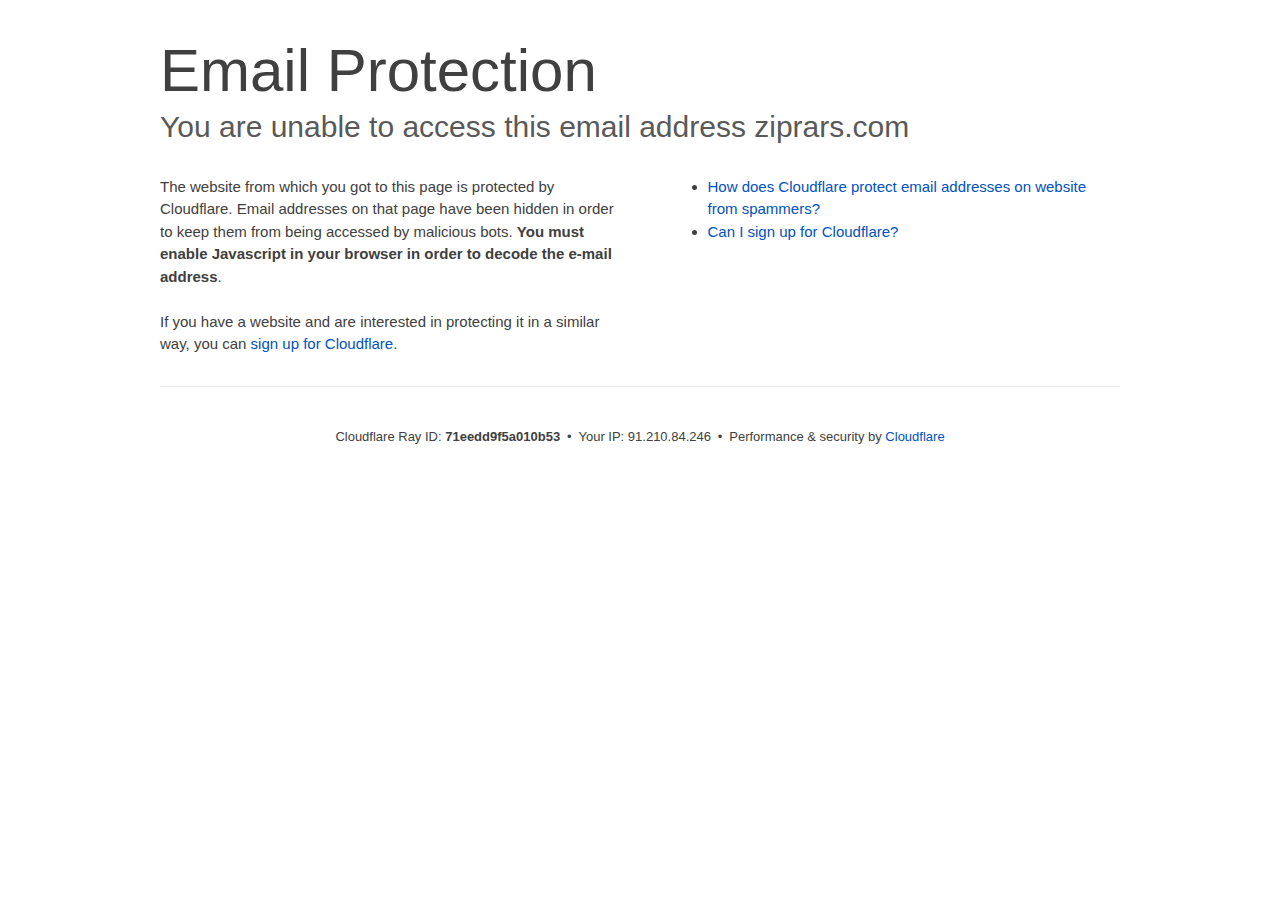
<file: cdn-cgi/l/email-protection.html>
﻿<!DOCTYPE html>
<!--[if lt IE 7]> <html class="no-js ie6 oldie" lang="en-US"> <![endif]-->
<!--[if IE 7]>    <html class="no-js ie7 oldie" lang="en-US"> <![endif]-->
<!--[if IE 8]>    <html class="no-js ie8 oldie" lang="en-US"> <![endif]-->
<!--[if gt IE 8]><!--> <html class="no-js" lang="en-US"> <!--<![endif]-->
<head>
<title>Email Protection | Cloudflare</title>
<meta charset="UTF-8">
<meta http-equiv="Content-Type" content="text/html; charset=UTF-8">
<meta http-equiv="X-UA-Compatible" content="IE=Edge">
<meta name="robots" content="noindex, nofollow">
<meta name="viewport" content="width=device-width,initial-scale=1">
<link rel="stylesheet" id="cf_styles-css" href="../styles/cf.errors.css">
<!--[if lt IE 9]><link rel="stylesheet" id='cf_styles-ie-css' href="/cdn-cgi/styles/cf.errors.ie.css" /><![endif]-->
<style>body{margin:0;padding:0}</style>


<!--[if gte IE 10]><!-->
<script>
  if (!navigator.cookieEnabled) {
    window.addEventListener('DOMContentLoaded', function () {
      var cookieEl = document.getElementById('cookie-alert');
      cookieEl.style.display = 'block';
    })
  }
</script>
<!--<![endif]-->


</head>
<body>
  <div id="cf-wrapper">
    <div class="cf-alert cf-alert-error cf-cookie-error" id="cookie-alert" data-translate="enable_cookies">Please enable cookies.</div>
    <div id="cf-error-details" class="cf-error-details-wrapper">
      <div class="cf-wrapper cf-header cf-error-overview">
        <h1 data-translate="block_headline">Email Protection</h1>
        <h2 class="cf-subheadline"><span data-translate="unable_to_access">You are unable to access this email address</span> ziprars.com</h2>
      </div><!-- /.header -->

      <div class="cf-section cf-wrapper">
        <div class="cf-columns two">
          <div class="cf-column">
            <p>The website from which you got to this page is protected by Cloudflare. Email addresses on that page have been hidden in order to keep them from being accessed by malicious bots. <strong>You must enable Javascript in your browser in order to decode the e-mail address</strong>.</p>
            <p>If you have a website and are interested in protecting it in a similar way, you can <a rel="noopener noreferrer" href="https://www.cloudflare.com/sign-up?utm_source=email_protection">sign up for Cloudflare</a>.</p>
          </div>

          <div class="cf-column">
            <div class="grid_4">
              <div class="rail">
                  <div class="panel">
                      <ul class="nobullets">
                        <li><a rel="noopener noreferrer" class="modal-link-faq" href="https://support.cloudflare.com/hc/en-us/articles/200170016-What-is-Email-Address-Obfuscation-">How does Cloudflare protect email addresses on website from spammers?</a></li>
                        <li><a rel="noopener noreferrer" class="modal-link-faq" href="https://support.cloudflare.com/hc/en-us/categories/200275218-Getting-Started">Can I sign up for Cloudflare?</a></li>
                    </ul>
                </div>
              </div>
            </div>
          </div>
        </div>
      </div><!-- /.section -->

      <div class="cf-error-footer cf-wrapper w-240 lg:w-full py-10 sm:py-4 sm:px-8 mx-auto text-center sm:text-left border-solid border-0 border-t border-gray-300">
  <p class="text-13">
    <span class="cf-footer-item sm:block sm:mb-1">Cloudflare Ray ID: <strong class="font-semibold">71eedd9f5a010b53</strong></span>
    <span class="cf-footer-separator sm:hidden">&bull;</span>
    <span class="cf-footer-item sm:block sm:mb-1"><span>Your IP</span>: 91.210.84.246</span>
    <span class="cf-footer-separator sm:hidden">&bull;</span>
    <span class="cf-footer-item sm:block sm:mb-1"><span>Performance &amp; security by</span> <a rel="noopener noreferrer" href="../../5xx-error-landing/index.htm" id="brand_link" target="_blank">Cloudflare</a></span>
    
  </p>
</div><!-- /.error-footer -->


    </div><!-- /#cf-error-details -->
  </div><!-- /#cf-wrapper -->

  <script>
  window._cf_translation = {};
  
  
</script>

</body>
</html>
</file>
<file: cdn-cgi/styles/cf.errors.css>
#cf-wrapper a,#cf-wrapper abbr,#cf-wrapper article,#cf-wrapper aside,#cf-wrapper b,#cf-wrapper big,#cf-wrapper blockquote,#cf-wrapper body,#cf-wrapper canvas,#cf-wrapper caption,#cf-wrapper center,#cf-wrapper cite,#cf-wrapper code,#cf-wrapper dd,#cf-wrapper del,#cf-wrapper details,#cf-wrapper dfn,#cf-wrapper div,#cf-wrapper dl,#cf-wrapper dt,#cf-wrapper em,#cf-wrapper embed,#cf-wrapper fieldset,#cf-wrapper figcaption,#cf-wrapper figure,#cf-wrapper footer,#cf-wrapper form,#cf-wrapper h1,#cf-wrapper h2,#cf-wrapper h3,#cf-wrapper h4,#cf-wrapper h5,#cf-wrapper h6,#cf-wrapper header,#cf-wrapper hgroup,#cf-wrapper html,#cf-wrapper i,#cf-wrapper iframe,#cf-wrapper img,#cf-wrapper label,#cf-wrapper legend,#cf-wrapper li,#cf-wrapper mark,#cf-wrapper menu,#cf-wrapper nav,#cf-wrapper object,#cf-wrapper ol,#cf-wrapper output,#cf-wrapper p,#cf-wrapper pre,#cf-wrapper s,#cf-wrapper samp,#cf-wrapper section,#cf-wrapper small,#cf-wrapper span,#cf-wrapper strike,#cf-wrapper strong,#cf-wrapper sub,#cf-wrapper summary,#cf-wrapper sup,#cf-wrapper table,#cf-wrapper tbody,#cf-wrapper td,#cf-wrapper tfoot,#cf-wrapper th,#cf-wrapper thead,#cf-wrapper tr,#cf-wrapper tt,#cf-wrapper u,#cf-wrapper ul{margin:0;padding:0;border:0;font:inherit;font-size:100%;text-decoration:none;vertical-align:baseline}#cf-wrapper a img{border:none}#cf-wrapper article,#cf-wrapper aside,#cf-wrapper details,#cf-wrapper figcaption,#cf-wrapper figure,#cf-wrapper footer,#cf-wrapper header,#cf-wrapper hgroup,#cf-wrapper menu,#cf-wrapper nav,#cf-wrapper section,#cf-wrapper summary{display:block}#cf-wrapper .cf-columns:after,#cf-wrapper .cf-columns:before,#cf-wrapper .cf-section:after,#cf-wrapper .cf-section:before,#cf-wrapper .cf-wrapper:after,#cf-wrapper .cf-wrapper:before,#cf-wrapper .clearfix:after,#cf-wrapper .clearfix:before,#cf-wrapper section:after,#cf-wrapper section:before{content:" ";display:table}#cf-wrapper .cf-columns:after,#cf-wrapper .cf-section:after,#cf-wrapper .cf-wrapper:after,#cf-wrapper .clearfix:after,#cf-wrapper section:after{clear:both}#cf-wrapper{display:block;margin:0;padding:0;position:relative;text-align:left;width:100%;z-index:999999999;color:#404040!important;font-family:-apple-system,BlinkMacSystemFont,Segoe UI,Roboto,Oxygen,Ubuntu,Helvetica Neue,Arial,sans-serif!important;font-size:15px!important;line-height:1.5!important;text-decoration:none!important;letter-spacing:normal;-webkit-tap-highlight-color:rgba(246,139,31,.3);-webkit-font-smoothing:antialiased}#cf-wrapper .cf-section,#cf-wrapper section{background:0 0;display:block;margin-bottom:2em;margin-top:2em}#cf-wrapper .cf-wrapper{margin-left:auto;margin-right:auto;width:90%}#cf-wrapper .cf-columns{display:block;list-style:none;padding:0;width:100%}#cf-wrapper .cf-columns img,#cf-wrapper .cf-columns input,#cf-wrapper .cf-columns object,#cf-wrapper .cf-columns select,#cf-wrapper .cf-columns textarea{max-width:100%}#cf-wrapper .cf-columns>.cf-column{float:left;padding-bottom:45px;width:100%;box-sizing:border-box}@media screen and (min-width:49.2em){#cf-wrapper .cf-columns.cols-2>.cf-column:nth-child(n+3),#cf-wrapper .cf-columns.cols-3>.cf-column:nth-child(n+4),#cf-wrapper .cf-columns.cols-4>.cf-column:nth-child(n+3),#cf-wrapper .cf-columns.four>.cf-column:nth-child(n+3),#cf-wrapper .cf-columns.three>.cf-column:nth-child(n+4),#cf-wrapper .cf-columns.two>.cf-column:nth-child(n+3){padding-top:67.5px}#cf-wrapper .cf-columns>.cf-column{padding-bottom:0}#cf-wrapper .cf-columns.cols-2>.cf-column,#cf-wrapper .cf-columns.cols-4>.cf-column,#cf-wrapper .cf-columns.four>.cf-column,#cf-wrapper .cf-columns.two>.cf-column{padding-left:0;padding-right:22.5px;width:50%}#cf-wrapper .cf-columns.cols-2>.cf-column:nth-child(2n),#cf-wrapper .cf-columns.cols-4>.cf-column:nth-child(2n),#cf-wrapper .cf-columns.four>.cf-column:nth-child(2n),#cf-wrapper .cf-columns.two>.cf-column:nth-child(2n){padding-left:22.5px;padding-right:0}#cf-wrapper .cf-columns.cols-2>.cf-column:nth-child(odd),#cf-wrapper .cf-columns.cols-4>.cf-column:nth-child(odd),#cf-wrapper .cf-columns.four>.cf-column:nth-child(odd),#cf-wrapper .cf-columns.two>.cf-column:nth-child(odd){clear:left}#cf-wrapper .cf-columns.cols-3>.cf-column,#cf-wrapper .cf-columns.three>.cf-column{padding-left:30px;width:33.3333333333333%}#cf-wrapper .cf-columns.cols-3>.cf-column:first-child,#cf-wrapper .cf-columns.cols-3>.cf-column:nth-child(3n+1),#cf-wrapper .cf-columns.three>.cf-column:first-child,#cf-wrapper .cf-columns.three>.cf-column:nth-child(3n+1){clear:left;padding-left:0;padding-right:30px}#cf-wrapper .cf-columns.cols-3>.cf-column:nth-child(3n+2),#cf-wrapper .cf-columns.three>.cf-column:nth-child(3n+2){padding-left:15px;padding-right:15px}#cf-wrapper .cf-columns.cols-3>.cf-column:nth-child(-n+3),#cf-wrapper .cf-columns.three>.cf-column:nth-child(-n+3){padding-top:0}}@media screen and (min-width:66em){#cf-wrapper .cf-columns>.cf-column{padding-bottom:0}#cf-wrapper .cf-columns.cols-4>.cf-column,#cf-wrapper .cf-columns.four>.cf-column{padding-left:33.75px;width:25%}#cf-wrapper .cf-columns.cols-4>.cf-column:nth-child(odd),#cf-wrapper .cf-columns.four>.cf-column:nth-child(odd){clear:none}#cf-wrapper .cf-columns.cols-4>.cf-column:first-child,#cf-wrapper .cf-columns.cols-4>.cf-column:nth-child(4n+1),#cf-wrapper .cf-columns.four>.cf-column:first-child,#cf-wrapper .cf-columns.four>.cf-column:nth-child(4n+1){clear:left;padding-left:0;padding-right:33.75px}#cf-wrapper .cf-columns.cols-4>.cf-column:nth-child(4n+2),#cf-wrapper .cf-columns.four>.cf-column:nth-child(4n+2){padding-left:11.25px;padding-right:22.5px}#cf-wrapper .cf-columns.cols-4>.cf-column:nth-child(4n+3),#cf-wrapper .cf-columns.four>.cf-column:nth-child(4n+3){padding-left:22.5px;padding-right:11.25px}#cf-wrapper .cf-columns.cols-4>.cf-column:nth-child(n+5),#cf-wrapper .cf-columns.four>.cf-column:nth-child(n+5){padding-top:67.5px}#cf-wrapper .cf-columns.cols-4>.cf-column:nth-child(-n+4),#cf-wrapper .cf-columns.four>.cf-column:nth-child(-n+4){padding-top:0}}#cf-wrapper a{background:0 0;border:0;color:#0051c3;outline:0;text-decoration:none;-webkit-transition:all .15s ease;transition:all .15s ease}#cf-wrapper a:hover{background:0 0;border:0;color:#f68b1f}#cf-wrapper a:focus{background:0 0;border:0;color:#62a1d8;outline:0}#cf-wrapper a:active{background:0 0;border:0;color:#c16508;outline:0}#cf-wrapper h1,#cf-wrapper h2,#cf-wrapper h3,#cf-wrapper h4,#cf-wrapper h5,#cf-wrapper h6,#cf-wrapper p{color:#404040;margin:0;padding:0}#cf-wrapper h1,#cf-wrapper h2,#cf-wrapper h3{font-weight:400}#cf-wrapper h4,#cf-wrapper h5,#cf-wrapper h6,#cf-wrapper strong{font-weight:600}#cf-wrapper h1{font-size:36px;line-height:1.2}#cf-wrapper h2{font-size:30px;line-height:1.3}#cf-wrapper h3{font-size:25px;line-height:1.3}#cf-wrapper h4{font-size:20px;line-height:1.3}#cf-wrapper h5{font-size:15px}#cf-wrapper h6{font-size:13px}#cf-wrapper ol,#cf-wrapper ul{list-style:none;margin-left:3em}#cf-wrapper ul{list-style-type:disc}#cf-wrapper ol{list-style-type:decimal}#cf-wrapper em{font-style:italic}#cf-wrapper .cf-subheadline{color:#595959;font-weight:300}#cf-wrapper .cf-text-error{color:#bd2426}#cf-wrapper .cf-text-success{color:#9bca3e}#cf-wrapper ol+h2,#cf-wrapper ol+h3,#cf-wrapper ol+h4,#cf-wrapper ol+h5,#cf-wrapper ol+h6,#cf-wrapper ol+p,#cf-wrapper p+dl,#cf-wrapper p+ol,#cf-wrapper p+p,#cf-wrapper p+table,#cf-wrapper p+ul,#cf-wrapper ul+h2,#cf-wrapper ul+h3,#cf-wrapper ul+h4,#cf-wrapper ul+h5,#cf-wrapper ul+h6,#cf-wrapper ul+p{margin-top:1.5em}#cf-wrapper h1+p,#cf-wrapper p+h1,#cf-wrapper p+h2,#cf-wrapper p+h3,#cf-wrapper p+h4,#cf-wrapper p+h5,#cf-wrapper p+h6{margin-top:1.25em}#cf-wrapper h1+h2,#cf-wrapper h1+h3,#cf-wrapper h2+h3,#cf-wrapper h3+h4,#cf-wrapper h4+h5{margin-top:.25em}#cf-wrapper h2+p{margin-top:1em}#cf-wrapper h1+h4,#cf-wrapper h1+h5,#cf-wrapper h1+h6,#cf-wrapper h2+h4,#cf-wrapper h2+h5,#cf-wrapper h2+h6,#cf-wrapper h3+h5,#cf-wrapper h3+h6,#cf-wrapper h3+p,#cf-wrapper h4+p,#cf-wrapper h5+ol,#cf-wrapper h5+p,#cf-wrapper h5+ul{margin-top:.5em}#cf-wrapper .cf-btn{background-color:transparent;border:1px solid #999;color:#404040;font-size:14px;font-weight:400;line-height:1.2;margin:0;padding:.6em 1.33333em .53333em;-webkit-user-select:none;-moz-user-select:none;-ms-user-select:none;user-select:none;display:-moz-inline-stack;display:inline-block;vertical-align:middle;zoom:1;border-radius:2px;box-sizing:border-box;-webkit-transition:all .2s ease;transition:all .2s ease}#cf-wrapper .cf-btn:hover{background-color:#bfbfbf;border:1px solid #737373;color:#fff}#cf-wrapper .cf-btn:focus{color:inherit;outline:0;box-shadow:inset 0 0 4px rgba(0,0,0,.3)}#cf-wrapper .cf-btn.active,#cf-wrapper .cf-btn:active{background-color:#bfbfbf;border:1px solid #404040;color:#272727}#cf-wrapper .cf-btn::-moz-focus-inner{padding:0;border:0}#cf-wrapper .cf-btn .cf-caret{border-top-color:currentColor;margin-left:.25em;margin-top:.18333em}#cf-wrapper .cf-btn-primary{background-color:#2f7bbf;border:1px solid transparent;color:#fff}#cf-wrapper .cf-btn-primary:hover{background-color:#62a1d8;border:1px solid #2f7bbf;color:#fff}#cf-wrapper .cf-btn-primary.active,#cf-wrapper .cf-btn-primary:active,#cf-wrapper .cf-btn-primary:focus{background-color:#62a1d8;border:1px solid #163959;color:#fff}#cf-wrapper .cf-btn-danger,#cf-wrapper .cf-btn-error,#cf-wrapper .cf-btn-important{background-color:#bd2426;border-color:transparent;color:#fff}#cf-wrapper .cf-btn-danger:hover,#cf-wrapper .cf-btn-error:hover,#cf-wrapper .cf-btn-important:hover{background-color:#de5052;border-color:#bd2426;color:#fff}#cf-wrapper .cf-btn-danger.active,#cf-wrapper .cf-btn-danger:active,#cf-wrapper .cf-btn-danger:focus,#cf-wrapper .cf-btn-error.active,#cf-wrapper .cf-btn-error:active,#cf-wrapper .cf-btn-error:focus,#cf-wrapper .cf-btn-important.active,#cf-wrapper .cf-btn-important:active,#cf-wrapper .cf-btn-important:focus{background-color:#de5052;border-color:#521010;color:#fff}#cf-wrapper .cf-btn-accept,#cf-wrapper .cf-btn-success{background-color:#9bca3e;border:1px solid transparent;color:#fff}#cf-wrapper .cf-btn-accept:hover,#cf-wrapper .cf-btn-success:hover{background-color:#bada7a;border:1px solid #9bca3e;color:#fff}#cf-wrapper .active.cf-btn-accept,#cf-wrapper .cf-btn-accept:active,#cf-wrapper .cf-btn-accept:focus,#cf-wrapper .cf-btn-success.active,#cf-wrapper .cf-btn-success:active,#cf-wrapper .cf-btn-success:focus{background-color:#bada7a;border:1px solid #516b1d;color:#fff}#cf-wrapper .cf-btn-accept{color:transparent;font-size:0;height:36.38px;overflow:hidden;position:relative;text-indent:0;width:36.38px;white-space:nowrap}#cf-wrapper input,#cf-wrapper select,#cf-wrapper textarea{background:#fff!important;border:1px solid #999!important;color:#404040!important;font-size:.86667em!important;line-height:1.24!important;margin:0 0 1em!important;max-width:100%!important;outline:0!important;padding:.45em .75em!important;vertical-align:middle!important;display:-moz-inline-stack;display:inline-block;zoom:1;box-sizing:border-box;-webkit-transition:all .2s ease;transition:all .2s ease;border-radius:2px}#cf-wrapper input:hover,#cf-wrapper select:hover,#cf-wrapper textarea:hover{border-color:gray}#cf-wrapper input:focus,#cf-wrapper select:focus,#cf-wrapper textarea:focus{border-color:#2f7bbf;outline:0;box-shadow:0 0 8px rgba(47,123,191,.5)}#cf-wrapper fieldset{width:100%}#cf-wrapper label{display:block;font-size:13px;margin-bottom:.38333em}#cf-wrapper .cf-form-stacked .select2-container,#cf-wrapper .cf-form-stacked input,#cf-wrapper .cf-form-stacked select,#cf-wrapper .cf-form-stacked textarea{display:block;width:100%}#cf-wrapper .cf-form-stacked input[type=button],#cf-wrapper .cf-form-stacked input[type=checkbox],#cf-wrapper .cf-form-stacked input[type=submit]{display:-moz-inline-stack;display:inline-block;vertical-align:middle;zoom:1;width:auto}#cf-wrapper .cf-form-actions{text-align:right}#cf-wrapper .cf-alert{background-color:#f9b169;border:1px solid #904b06;color:#404040;font-size:13px;padding:7.5px 15px;position:relative;vertical-align:middle;border-radius:2px}#cf-wrapper .cf-alert:empty{display:none}#cf-wrapper .cf-alert .cf-close{border:1px solid transparent;color:inherit;font-size:18.75px;line-height:1;padding:0;position:relative;right:-18.75px;top:0}#cf-wrapper .cf-alert .cf-close:hover{background-color:transparent;border-color:currentColor;color:inherit}#cf-wrapper .cf-alert-danger,#cf-wrapper .cf-alert-error{background-color:#de5052;border-color:#521010;color:#fff}#cf-wrapper .cf-alert-success{background-color:#bada7a;border-color:#516b1d;color:#516b1d}#cf-wrapper .cf-alert-warning{background-color:#f9b169;border-color:#904b06;color:#404040}#cf-wrapper .cf-alert-info{background-color:#62a1d8;border-color:#163959;color:#163959}#cf-wrapper .cf-alert-nonessential{background-color:#ebebeb;border-color:#999;color:#404040}#cf-wrapper .cf-icon-exclamation-sign{background:url(../images/icon-exclamation.png) 50% no-repeat;height:54px;width:54px;display:-moz-inline-stack;display:inline-block;vertical-align:middle;zoom:1}#cf-wrapper h1 .cf-icon-exclamation-sign{margin-top:-10px}#cf-wrapper #cf-error-banner{background-color:#fff;border-bottom:3px solid #f68b1f;padding:15px 15px 20px;position:relative;z-index:999999999;box-shadow:0 2px 8px rgba(0,0,0,.2)}#cf-wrapper #cf-error-banner h4,#cf-wrapper #cf-error-banner p{display:-moz-inline-stack;display:inline-block;vertical-align:bottom;zoom:1}#cf-wrapper #cf-error-banner h4{color:#2f7bbf;font-weight:400;font-size:20px;line-height:1;vertical-align:baseline}#cf-wrapper #cf-error-banner .cf-error-actions{margin-bottom:10px;text-align:center;width:100%}#cf-wrapper #cf-error-banner .cf-error-actions a{display:-moz-inline-stack;display:inline-block;vertical-align:middle;zoom:1}#cf-wrapper #cf-error-banner .cf-error-actions a+a{margin-left:10px}#cf-wrapper #cf-error-banner .cf-error-actions .cf-btn-accept,#cf-wrapper #cf-error-banner .cf-error-actions .cf-btn-success{color:#fff}#cf-wrapper #cf-error-banner .error-header-desc{text-align:left}#cf-wrapper #cf-error-banner .cf-close{color:#999;cursor:pointer;display:inline-block;font-size:34.5px;float:none;font-weight:700;height:22.5px;line-height:.6;overflow:hidden;position:absolute;right:20px;top:25px;text-indent:200%;width:22.5px}#cf-wrapper #cf-error-banner .cf-close:hover{color:gray}#cf-wrapper #cf-error-banner .cf-close:before{content:"\00D7";left:0;height:100%;position:absolute;text-align:center;text-indent:0;top:0;width:100%}#cf-inline-error-wrapper{box-shadow:0 2px 10px rgba(0,0,0,.5)}#cf-wrapper #cf-error-details{background:#fff}#cf-wrapper #cf-error-details .cf-error-overview{padding:25px 0 0}#cf-wrapper #cf-error-details .cf-error-overview h1,#cf-wrapper #cf-error-details .cf-error-overview h2{font-weight:300}#cf-wrapper #cf-error-details .cf-error-overview h2{margin-top:0}#cf-wrapper #cf-error-details .cf-highlight{background:#ebebeb;overflow-x:hidden;padding:30px 0;background-image:-webkit-gradient(linear,left top, left bottom,from(#dedede),color-stop(3%, #ebebeb),color-stop(97%, #ebebeb),to(#dedede));background-image:linear-gradient(top,#dedede,#ebebeb 3%,#ebebeb 97%,#dedede)}#cf-wrapper #cf-error-details .cf-highlight h3{color:#999;font-weight:300}#cf-wrapper #cf-error-details .cf-highlight .cf-column:last-child{padding-bottom:0}#cf-wrapper #cf-error-details .cf-highlight .cf-highlight-inverse{background-color:#fff;padding:15px;border-radius:2px}#cf-wrapper #cf-error-details .cf-status-display h3{margin-top:.5em}#cf-wrapper #cf-error-details .cf-status-label{color:#9bca3e;font-size:1.46667em}#cf-wrapper #cf-error-details .cf-status-label,#cf-wrapper #cf-error-details .cf-status-name{display:inline}#cf-wrapper #cf-error-details .cf-status-item{display:block;position:relative;text-align:left}#cf-wrapper #cf-error-details .cf-status-item,#cf-wrapper #cf-error-details .cf-status-item.cf-column{padding-bottom:1.5em}#cf-wrapper #cf-error-details .cf-status-item.cf-error-source{display:block;text-align:center}#cf-wrapper #cf-error-details .cf-status-item.cf-error-source:after{bottom:-60px;content:"";display:none;border-bottom:18px solid #fff;border-left:20px solid transparent;border-right:20px solid transparent;height:0;left:50%;margin-left:-9px;position:absolute;right:50%;width:0}#cf-wrapper #cf-error-details .cf-status-item+.cf-status-item{border-top:1px solid #dedede;padding-top:1.5em}#cf-wrapper #cf-error-details .cf-status-item+.cf-status-item:before{background:url(../images/cf-icon-horizontal-arrow.png) no-repeat;content:"";display:block;left:0;position:absolute;top:25.67px}#cf-wrapper #cf-error-details .cf-error-source .cf-icon-error-container{height:85px;margin-bottom:2.5em}#cf-wrapper #cf-error-details .cf-error-source .cf-status-label{color:#bd2426}#cf-wrapper #cf-error-details .cf-error-source .cf-icon{display:block}#cf-wrapper #cf-error-details .cf-error-source .cf-icon-status{bottom:-10px;left:50%;top:auto;right:auto}#cf-wrapper #cf-error-details .cf-error-source .cf-status-label,#cf-wrapper #cf-error-details .cf-error-source .cf-status-name{display:block}#cf-wrapper #cf-error-details .cf-icon-error-container{height:auto;position:relative}#cf-wrapper #cf-error-details .cf-icon-status{display:block;margin-left:-24px;position:absolute;top:0;right:0}#cf-wrapper #cf-error-details .cf-icon{display:none;margin:0 auto}#cf-wrapper #cf-error-details .cf-status-desc{display:block;height:22.5px;overflow:hidden;text-overflow:ellipsis;width:100%;white-space:nowrap}#cf-wrapper #cf-error-details .cf-status-desc:empty{display:none}#cf-wrapper #cf-error-details .cf-error-footer{padding:1.33333em 0;border-top:1px solid #ebebeb;text-align:center}#cf-wrapper #cf-error-details .cf-error-footer p{font-size:13px}#cf-wrapper #cf-error-details .cf-error-footer select{margin:0!important}#cf-wrapper #cf-error-details .cf-footer-item{display:block;margin-bottom:5px;text-align:left}#cf-wrapper #cf-error-details .cf-footer-separator{display:none}#cf-wrapper #cf-error-details .cf-captcha-info{margin-bottom:10px;position:relative;text-align:center}#cf-wrapper #cf-error-details .cf-captcha-image{height:57px;width:300px}#cf-wrapper #cf-error-details .cf-captcha-actions{margin-top:15px}#cf-wrapper #cf-error-details .cf-captcha-actions a{font-size:0;height:36.38px;overflow:hidden;padding-left:1.2em;padding-right:1.2em;position:relative;text-indent:-9999px;width:36.38px;white-space:nowrap}#cf-wrapper #cf-error-details .cf-captcha-actions a.cf-icon-refresh span{background-position:0 -787px}#cf-wrapper #cf-error-details .cf-captcha-actions a.cf-icon-announce span{background-position:0 -767px}#cf-wrapper #cf-error-details .cf-captcha-actions a.cf-icon-question span{background-position:0 -827px}#cf-wrapper #cf-error-details .cf-screenshot-container{background:url(../images/browser-bar.png) no-repeat #fff;max-height:400px;max-width:100%;overflow:hidden;padding-top:53px;width:960px;border-radius:5px 5px 0 0}#cf-wrapper #cf-error-details .cf-screenshot-container .cf-no-screenshot{background:url(../images/cf-no-screenshot-warn.png) no-repeat;display:block;height:158px;left:25%;margin-top:-79px;overflow:hidden;position:relative;top:50%;width:178px}#cf-wrapper #cf-error-details .cf-captcha-container .cf-screenshot-container,#cf-wrapper #cf-error-details .cf-captcha-container .cf-screenshot-container img,#recaptcha-widget .cf-alert,#recaptcha-widget .recaptcha_only_if_audio,.cf-cookie-error{display:none}#cf-wrapper #cf-error-details .cf-screenshot-container .cf-no-screenshot.error{background:url(../images/cf-no-screenshot-error.png) no-repeat;height:175px}#cf-wrapper #cf-error-details .cf-screenshot-container.cf-screenshot-full .cf-no-screenshot{left:50%;margin-left:-89px}.cf-captcha-info iframe{max-width:100%}#cf-wrapper .cf-icon-ok{background:url(../images/cf-icon-ok.png) no-repeat;height:48px;width:48px}#cf-wrapper .cf-icon-error{background:url(../images/cf-icon-error.png) no-repeat;height:48px;width:48px}#cf-wrapper .cf-icon-browser{background:url(../images/cf-icon-browser.png) no-repeat;height:80px;width:100px}#cf-wrapper .cf-icon-cloud{background:url(../images/cf-icon-cloud.png) no-repeat;height:77px;width:151px}#cf-wrapper .cf-icon-server{background:url(../images/cf-icon-server.png) no-repeat;height:75px;width:95px}#cf-wrapper .cf-icon-railgun{background-position:0 -848px;height:81px;width:95px}#cf-wrapper .cf-caret{border:.33333em solid transparent;border-top-color:inherit;content:"";height:0;width:0;display:-moz-inline-stack;display:inline-block;vertical-align:middle;zoom:1}@media screen and (min-width:49.2em){#cf-wrapper #cf-error-details .cf-status-desc:empty,#cf-wrapper #cf-error-details .cf-status-item.cf-error-source:after,#cf-wrapper #cf-error-details .cf-status-item .cf-icon,#cf-wrapper #cf-error-details .cf-status-label,#cf-wrapper #cf-error-details .cf-status-name{display:block}#cf-wrapper .cf-wrapper{width:708px}#cf-wrapper #cf-error-banner{padding:20px 20px 25px}#cf-wrapper #cf-error-banner .cf-error-actions{margin-bottom:15px}#cf-wrapper #cf-error-banner .cf-error-header-desc h4{margin-right:.5em}#cf-wrapper #cf-error-details h1{font-size:4em}#cf-wrapper #cf-error-details .cf-error-overview{padding-top:2.33333em}#cf-wrapper #cf-error-details .cf-highlight{padding:4em 0}#cf-wrapper #cf-error-details .cf-status-item{text-align:center}#cf-wrapper #cf-error-details .cf-status-item,#cf-wrapper #cf-error-details .cf-status-item.cf-column{padding-bottom:0}#cf-wrapper #cf-error-details .cf-status-item+.cf-status-item{border:0;padding-top:0}#cf-wrapper #cf-error-details .cf-status-item+.cf-status-item:before{background-position:0 -544px;height:24.75px;margin-left:-37.5px;width:75px;background-size:131.25px auto}#cf-wrapper #cf-error-details .cf-icon-error-container{height:85px;margin-bottom:2.5em}#cf-wrapper #cf-error-details .cf-icon-status{bottom:-10px;left:50%;top:auto;right:auto}#cf-wrapper #cf-error-details .cf-error-footer{padding:2.66667em 0}#cf-wrapper #cf-error-details .cf-footer-item,#cf-wrapper #cf-error-details .cf-footer-separator{display:-moz-inline-stack;display:inline-block;vertical-align:baseline;zoom:1}#cf-wrapper #cf-error-details .cf-footer-separator{padding:0 .25em}#cf-wrapper #cf-error-details .cf-status-item.cloudflare-status:before{margin-left:-50px}#cf-wrapper #cf-error-details .cf-status-item.cloudflare-status+.status-item:before{margin-left:-25px}#cf-wrapper #cf-error-details .cf-screenshot-container{height:400px;margin-bottom:-4em;max-width:none}#cf-wrapper #cf-error-details .cf-captcha-container .cf-screenshot-container,#cf-wrapper #cf-error-details .cf-captcha-container .cf-screenshot-container img{display:block}}@media screen and (min-width:66em){#cf-wrapper .cf-wrapper{width:960px}#cf-wrapper #cf-error-banner .cf-close{position:relative;right:auto;top:auto}#cf-wrapper #cf-error-banner .cf-details{white-space:nowrap}#cf-wrapper #cf-error-banner .cf-details-link{padding-right:.5em}#cf-wrapper #cf-error-banner .cf-error-actions{float:right;margin-bottom:0;text-align:left;width:auto}#cf-wrapper #cf-error-details .cf-status-item+.cf-status-item:before{background-position:0 -734px;height:33px;margin-left:-50px;width:100px;background-size:auto}#cf-wrapper #cf-error-details .cf-status-item.cf-cloudflare-status:before{margin-left:-66.67px}#cf-wrapper #cf-error-details .cf-status-item.cf-cloudflare-status+.cf-status-item:before{margin-left:-37.5px}#cf-wrapper #cf-error-details .cf-captcha-image{float:left}#cf-wrapper #cf-error-details .cf-captcha-actions{position:absolute;top:0;right:0}}.no-js #cf-wrapper .js-only{display:none}#cf-wrapper #cf-error-details .heading-ray-id{font-family:monaco,courier,monospace;font-size:15px;white-space:nowrap}
</file>
